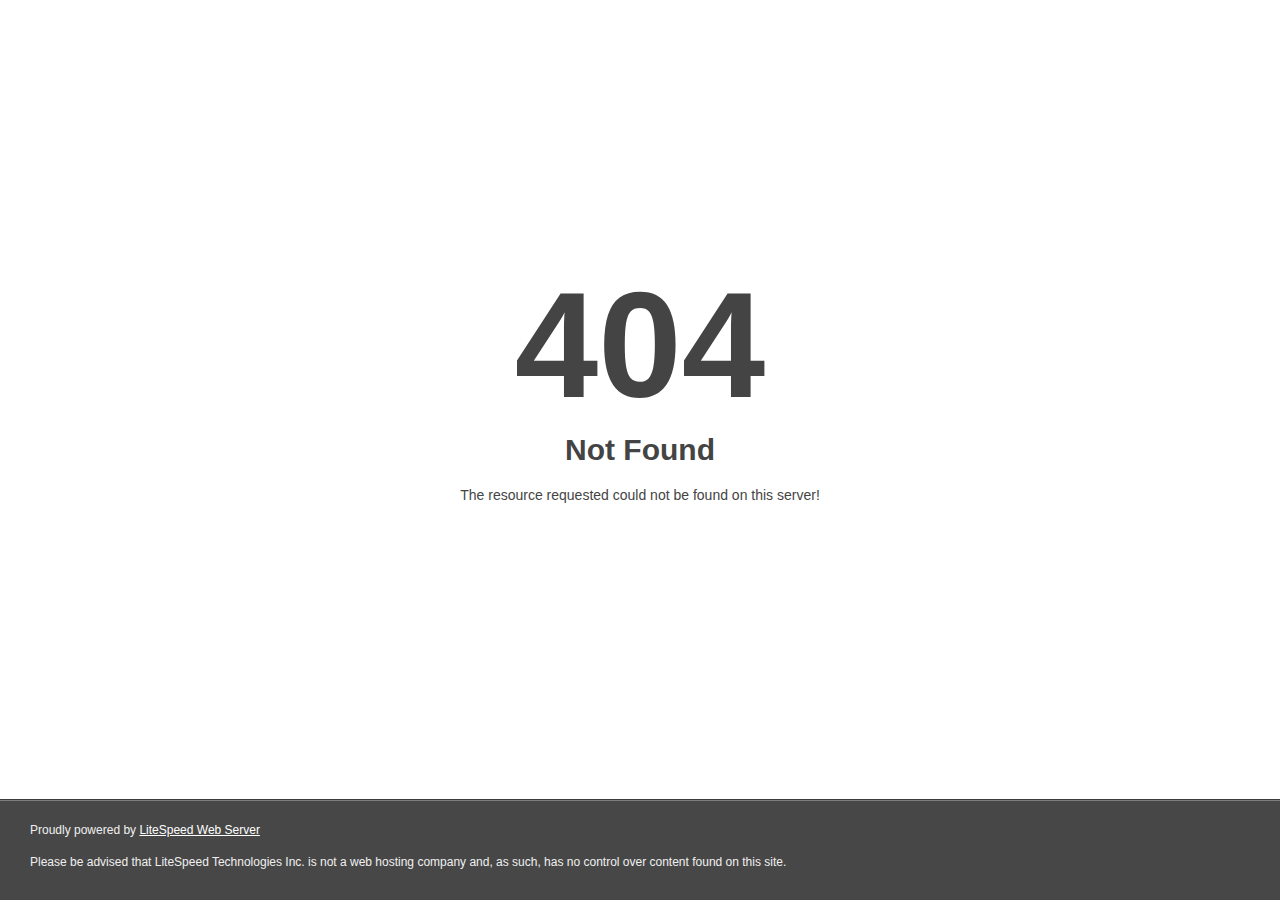
<file: fonts/glyphicons-halflings-regular-2.html>
<!DOCTYPE html>
<html style="height:100%">
<head><title> 404 Not Found
</title></head>
<body style="color: #444; margin:0;font: normal 14px/20px Arial, Helvetica, sans-serif; height:100%; background-color: #fff;">
<div style="height:auto; min-height:100%; ">     <div style="text-align: center; width:800px; margin-left: -400px; position:absolute; top: 30%; left:50%;">
        <h1 style="margin:0; font-size:150px; line-height:150px; font-weight:bold;">404</h1>
<h2 style="margin-top:20px;font-size: 30px;">Not Found
</h2>
<p>The resource requested could not be found on this server!</p>
</div></div><div style="color:#f0f0f0; font-size:12px;margin:auto;padding:0px 30px 0px 30px;position:relative;clear:both;height:100px;margin-top:-101px;background-color:#474747;border-top: 1px solid rgba(0,0,0,0.15);box-shadow: 0 1px 0 rgba(255, 255, 255, 0.3) inset;">
<br>Proudly powered by  <a style="color:#fff;" href="http://www.litespeedtech.com/error-page">LiteSpeed Web Server</a><p>Please be advised that LiteSpeed Technologies Inc. is not a web hosting company and, as such, has no control over content found on this site.</p></div></body></html>
</file>
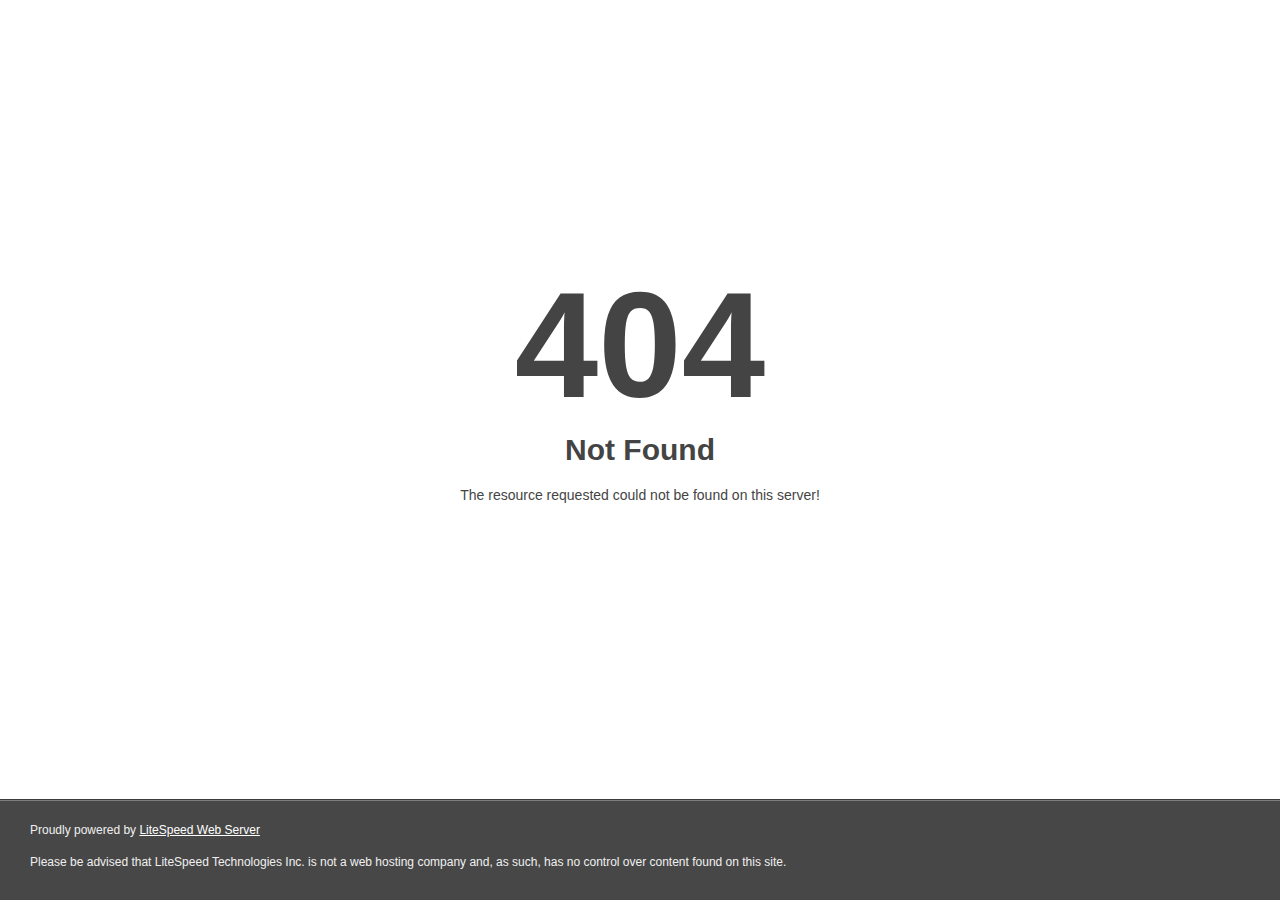
<file: canan haber/fonts/glyphicons-halflings-regular-2.html>
<!DOCTYPE html>
<html style="height:100%">
<head><title> 404 Not Found
</title></head>
<body style="color: #444; margin:0;font: normal 14px/20px Arial, Helvetica, sans-serif; height:100%; background-color: #fff;">
<div style="height:auto; min-height:100%; ">     <div style="text-align: center; width:800px; margin-left: -400px; position:absolute; top: 30%; left:50%;">
        <h1 style="margin:0; font-size:150px; line-height:150px; font-weight:bold;">404</h1>
<h2 style="margin-top:20px;font-size: 30px;">Not Found
</h2>
<p>The resource requested could not be found on this server!</p>
</div></div><div style="color:#f0f0f0; font-size:12px;margin:auto;padding:0px 30px 0px 30px;position:relative;clear:both;height:100px;margin-top:-101px;background-color:#474747;border-top: 1px solid rgba(0,0,0,0.15);box-shadow: 0 1px 0 rgba(255, 255, 255, 0.3) inset;">
<br>Proudly powered by  <a style="color:#fff;" href="http://www.litespeedtech.com/error-page">LiteSpeed Web Server</a><p>Please be advised that LiteSpeed Technologies Inc. is not a web hosting company and, as such, has no control over content found on this site.</p></div></body></html>
</file>
